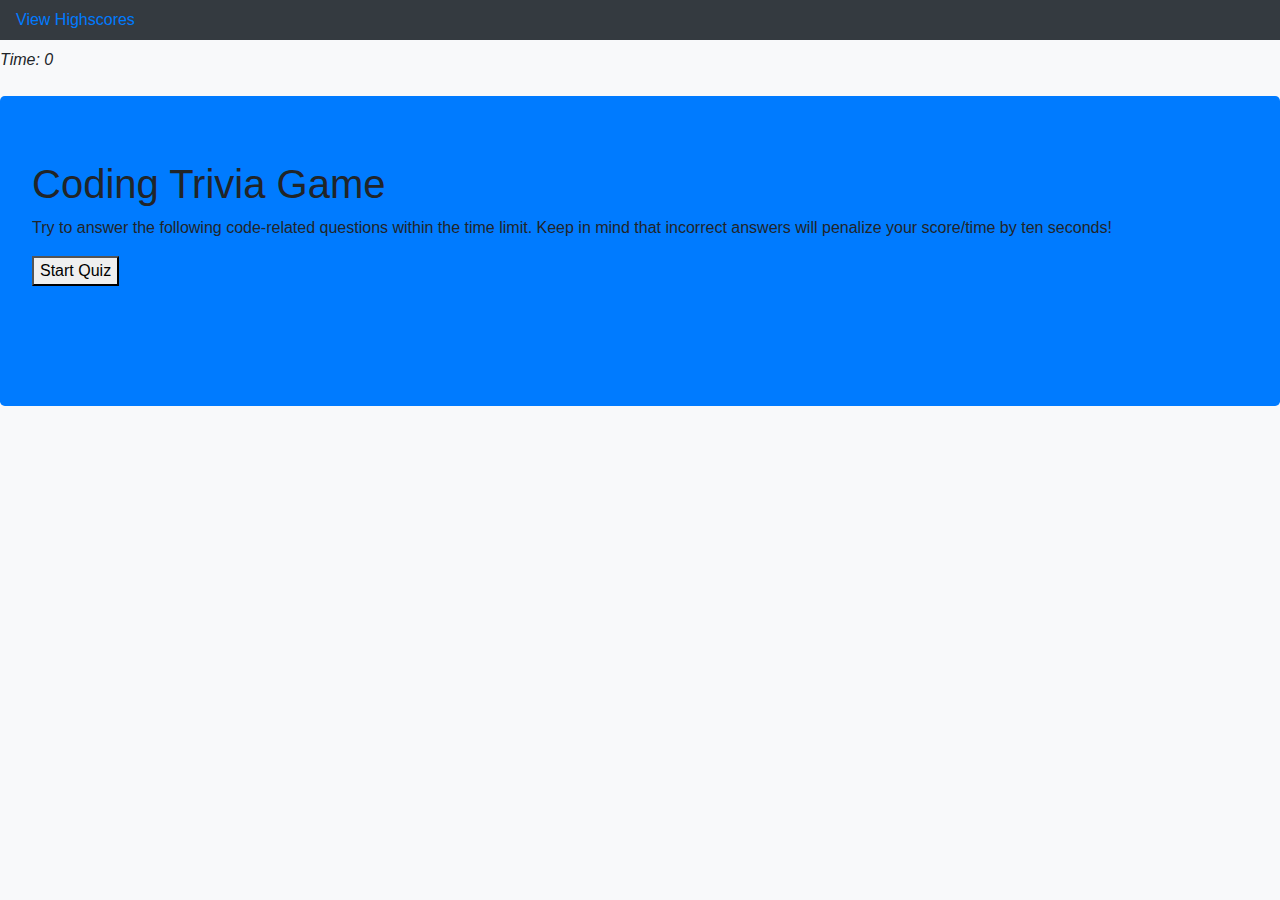
<file: index.html>
<!DOCTYPE html>
<html lang="en">

<head>
    <meta charset="UTF-8">
    <meta name="viewport" content="width=device-width, initial-scale=1.0">
    <meta http-equiv="X-UA-Compatible" content="ie=edge">

    <title>Coding Quiz</title>
    <script src="https://cdnjs.cloudflare.com/ajax/libs/jquery/3.2.1/jquery.min.js"></script>
    <link rel="stylesheet" href="https://maxcdn.bootstrapcdn.com/bootstrap/4.0.0/css/bootstrap.min.css">
    <link rel="stylesheet" href="./style.css" />
</head>
​

<body class="bg-light">
    <div class="navbar navbar-expand-md navbar-dark fixed-top bg-dark"><a href="./index2.html">View Highscores</a>
    </div>
    ​

    </br>
    </br>

    <div class="font-italic timer">Time: <span id="time">0</span></div>
    ​
    <div class="bg-primary jumbotron wrapper">
        <div id="start-screen" class="start">
            <h1>Coding Trivia Game</h1>
            <p>
                Try to answer the following code-related questions within the time
                limit. Keep in mind that incorrect answers will penalize your
                score/time by ten seconds!
            </p>
            <button id="start">Start Quiz</button>
        </div>

        <div id="questions" class="hide">
            <h2 id="question-title"></h2>
            ​
            <div id="choices" class="choices"></div>
        </div>
        ​
        <div id="end-screen" style="display: none;">
            <h2>All done!</h2>
            <p>Your final score is <span id="final-score"></span>!</p>


            <p>
                Enter initials: <input type="text" id="initials" max="3" />
                <button id="submit">Submit</button>
            </p>
        </div>
        ​
        <div id="feedback" class="feedback hide"></div>
    </div>






    <script src="./javascript2.js"></script>
    <script src="./javascript.js"></script>
</body>

</html>
</file>
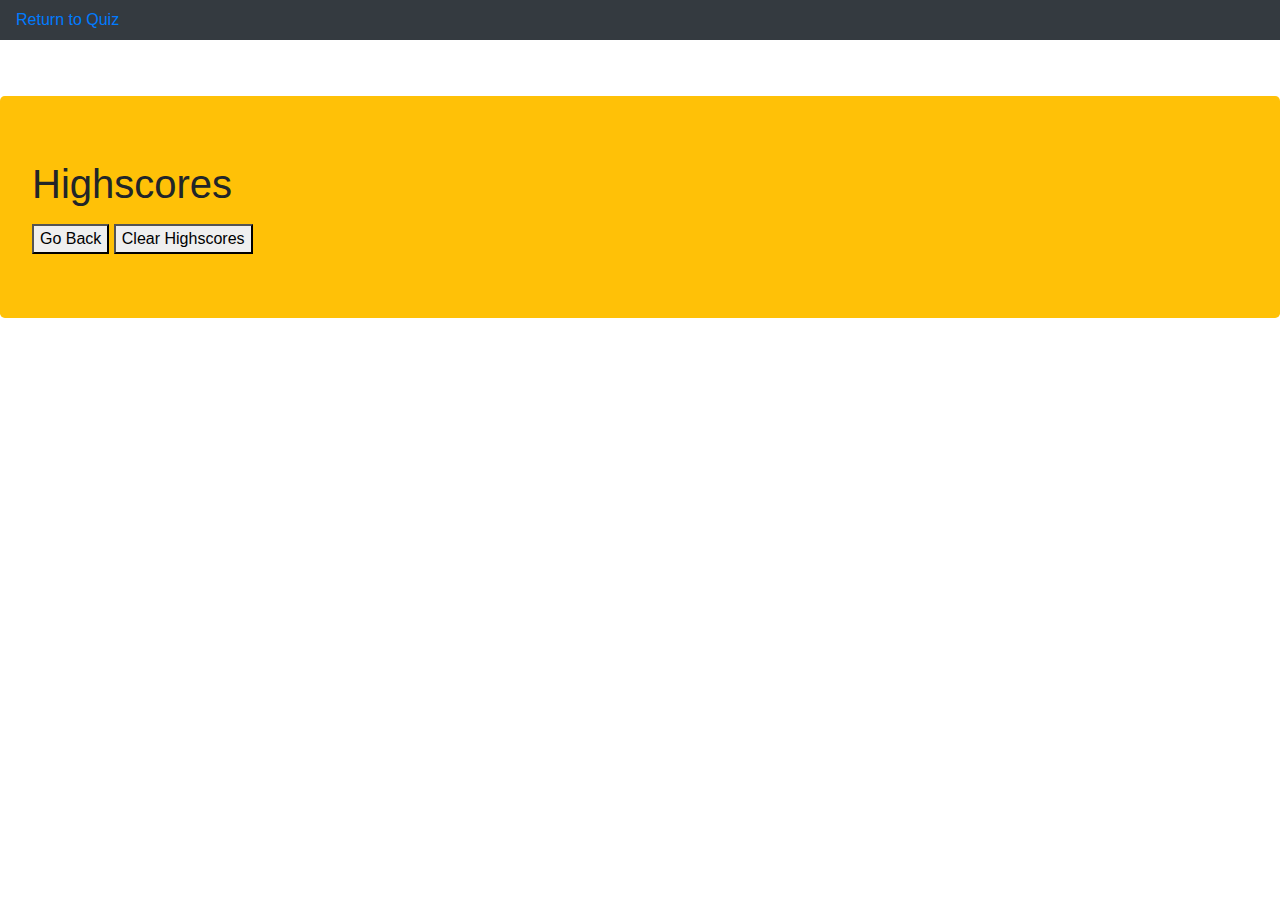
<file: index2.html>
<!DOCTYPE html>
<html lang="en">

<head>
    <meta charset="UTF-8">
    <meta name="viewport" content="width=device-width, initial-scale=1.0">
    <meta http-equiv="X-UA-Compatible" content="ie=edge">
    <title>Document</title>
</head>
<title>Highscores</title>
<link rel="stylesheet" href="https://maxcdn.bootstrapcdn.com/bootstrap/4.0.0/css/bootstrap.min.css">
<link rel="stylesheet" href="./style.css" />
</head>
​

<body>
    <div class="navbar navbar-expand-md navbar-dark fixed-top bg-dark"><a href="./index.html">Return to Quiz</a></div>
    </br></br></br></br>
    <div class="bg-warning jumbotron wrapper">
        <h1>Highscores</h1>
        <ol id="highscores"></ol>
        ​
        <a href="./index.html"><button>Go Back</button></a>
        <button id="clear">Clear Highscores</button>
    </div>
    ​
    <script src="./javascript.js"></script>
    <script src="./javascript3.js"></script>
</body>

</html>
</file>
<file: style.css>
.class hide {
    display: none;
}
</file>
